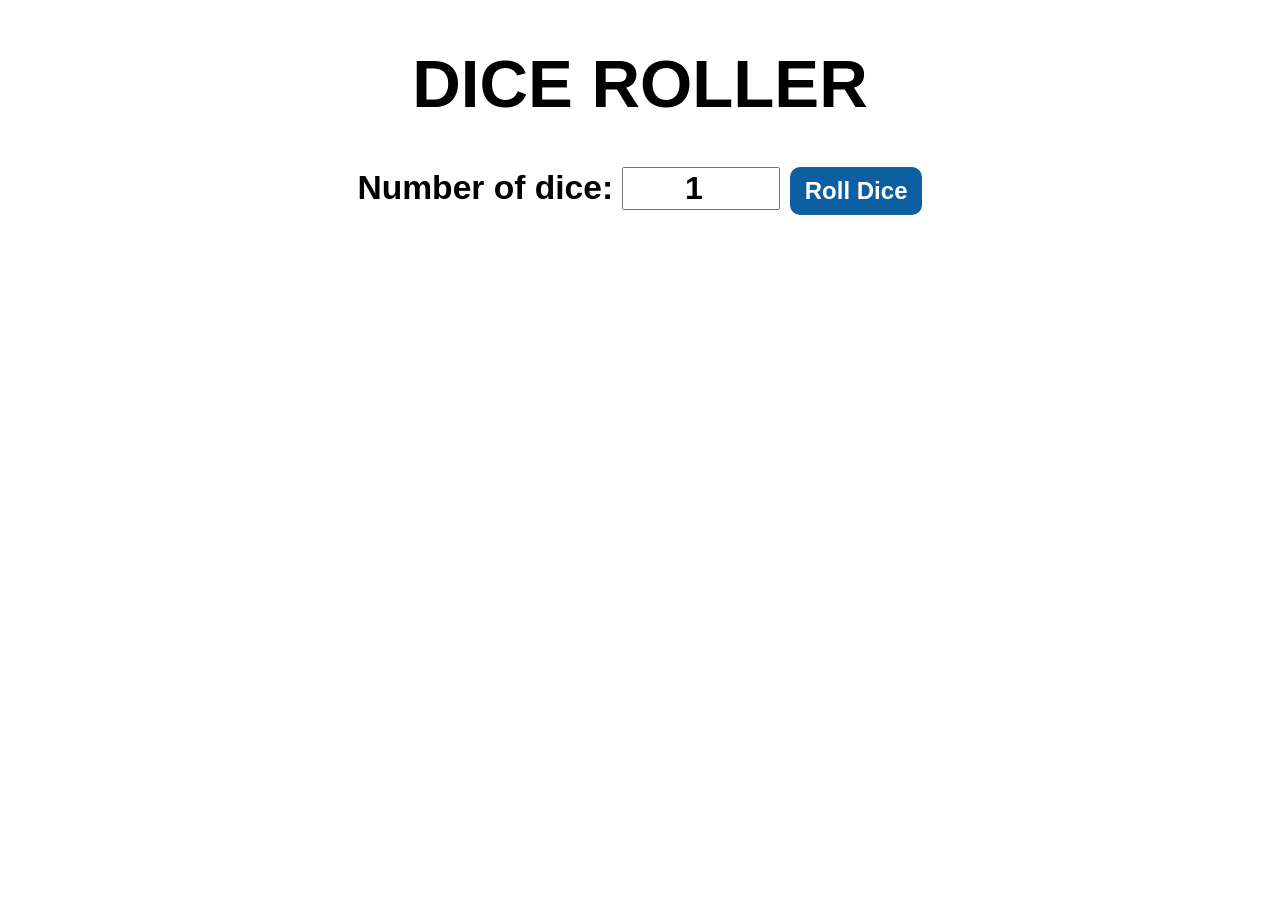
<file: index.html>
<!DOCTYPE html>
<html lang="en">
<head>
    <meta charset="UTF-8">
    <meta name="viewport" content="width=device-width, initial-scale=1.0">

    <title>Dice Roller</title>

    <link rel="stylesheet" href="style.css">
</head>
<body>

    <div id="container">
        <h1>DICE ROLLER</h1>

        <label for="numOfDice">Number of dice:</label>
        <input type="number" id="numOfDice" value="1" min="1">

        <button onclick="rollDice()">Roll Dice</button>

        <div id="diceResult"></div>
        <div id="diceImages"></div>
    </div>

    <script src="script.js"></script>
</body>
</html>
</file>
<file: style.css>
#container {
    font-family: Arial, Helvetica, sans-serif;
    text-align: center;
    font-size: 2.1em;
    font-weight: bold;
}

button {
    font-size: 1.5rem;
    padding: 10px 15px;
    border-radius: 10px;
    border: none;
    background-color: rgb(14, 95, 162);
    color: white;
    font-weight: bold;
    cursor: pointer;
}

button:hover {
    background-color: rgb(31, 115, 198);
}

button:active {
    background-color: rgb(69, 150, 231);
}

input {
    font-size: 2rem;
    width: 150px;
    text-align: center;
    font-weight: bold;
}

#diceImages img {
    width: 100px;
    margin: 5px;
}
</file>
